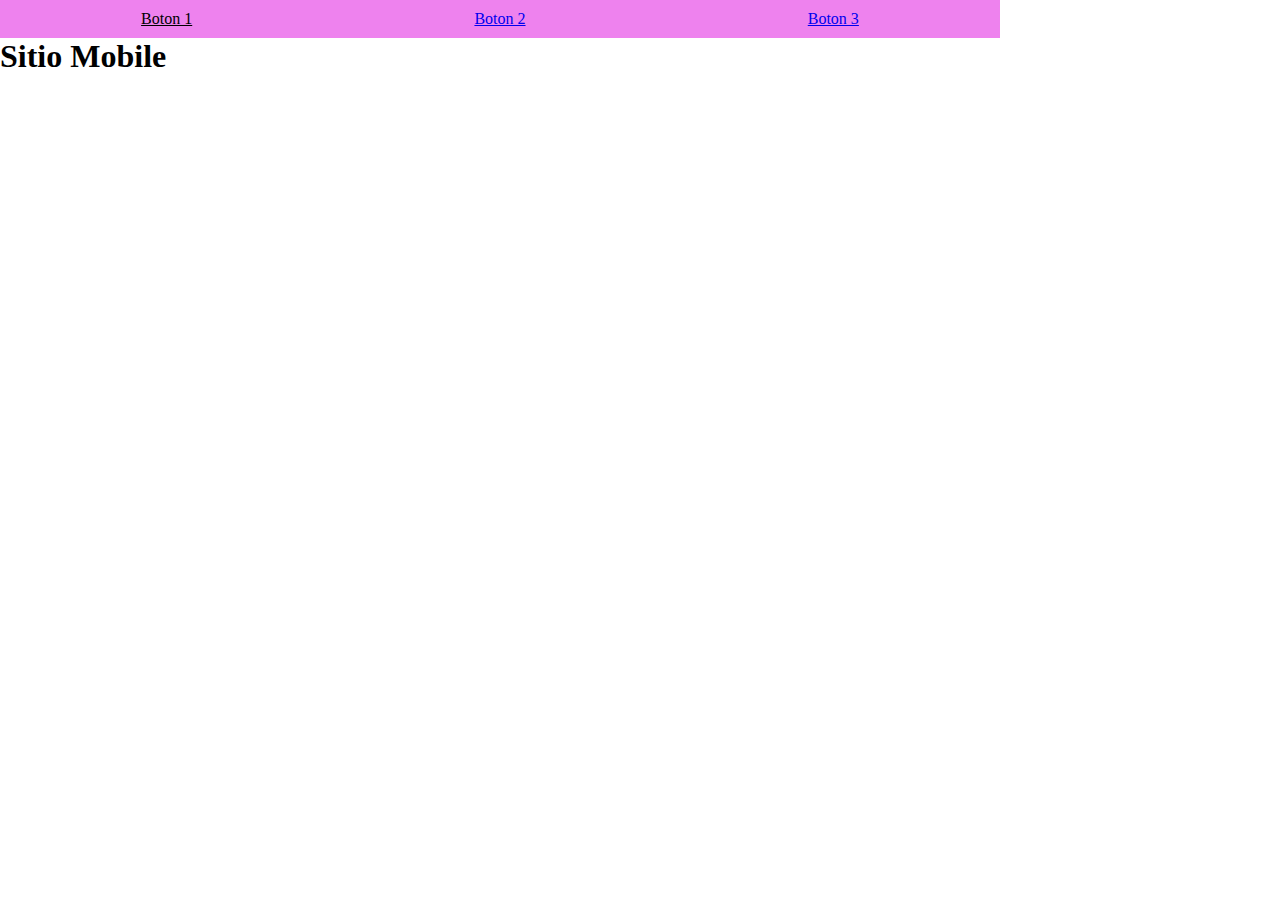
<file: mobile.html>
<!doctype.html>
<html>
	<head>
		<title>Sitio Mobile</title>
		<meta charset="utf-8">
		<meta name="viewport" content="width=device-width, initial-scale=1.0" >
		<link href="mobile.css" rel="stylesheet">
	</head>
	<body>
		
		<ul class="nav-desktop">
				<li><a href="#">Boton 1</a></li>
				<li><a href="#">Boton 2</a></li>
				<li><a href="#">Boton 3</a></li>
		</ul>
		
			
		<div class="nav">
			<button id="boton">
				<svg fill="#F90" height="24" viewBox="0 0 24 24" width="24" xmlns="http://www.w3.org/2000/svg">
						<path d="M0 0h24v24H0z" fill="none"/>
						<path d="M3 18h18v-2H3v2zm0-5h18v-2H3v2zm0-7v2h18V6H3z"/>
				</svg>
				
				
			</button>
		
			<ul class="nav-mobile" id="menu">
				<li><a href="#">Boton 1</a></li>
				<li><a href="#">Boton 2</a></li>
				<li><a href="#">Boton 3</a></li>
			</ul>
		</div>
		
		<h1>Sitio Mobile</h1>
		
		<script>
			//comentario <img scr=menu.svg" alt="abrir menu">//
			/* varias  lineas. El script va a final arriba del cierre del body*/
			boton.addEventListener("click",
									function(){
									//	alert("hiciste click");//
									
									menu.classList.toggle("toggle");
									
									}
									);
			
		</script>
	</body>
</html>
</file>
<file: mobile.css>
*{
	margin:0;
	padding:0;
	box-sizing:border-box;
}
.nav {
	position:relative;
	/*oculto el menu mobile*/
	display:none;
}
.nav button {
	background: none;
	border:none;
	cursor:pointer;
}
.nav-mobile {
	list-style-type:none;
	background-color:purple;
	position:absolute;
	right:30px;
	max-width:400px;
	display:none;
}

.nav-mobile a {
	display:block;
	padding:20px;
	background-color:#060;
	border-bottom: 1px dashed blue;
	color:#FFF;
	text-decoration:none;
	
}
.nav-mobile a:hover{
	background-color: orange;
}

.toggle {
	display: block;
	
}
.nav-desktop {
	max-width:1000px;
	background-color: violet;
	display:flex;
	list-style-type:none;
}

.nav-desktop li{
		flex-grow:1;
}

.nav-desktop a{
	display:block;
	text-align:center;
	padding:10px;
}
.nav-desktop a:hover{
	color:black;
}

@media (max-width:767px){
	.nav{
		display:block;
	}
	.nav-desktop{
		display:none;
	}
}
</file>
